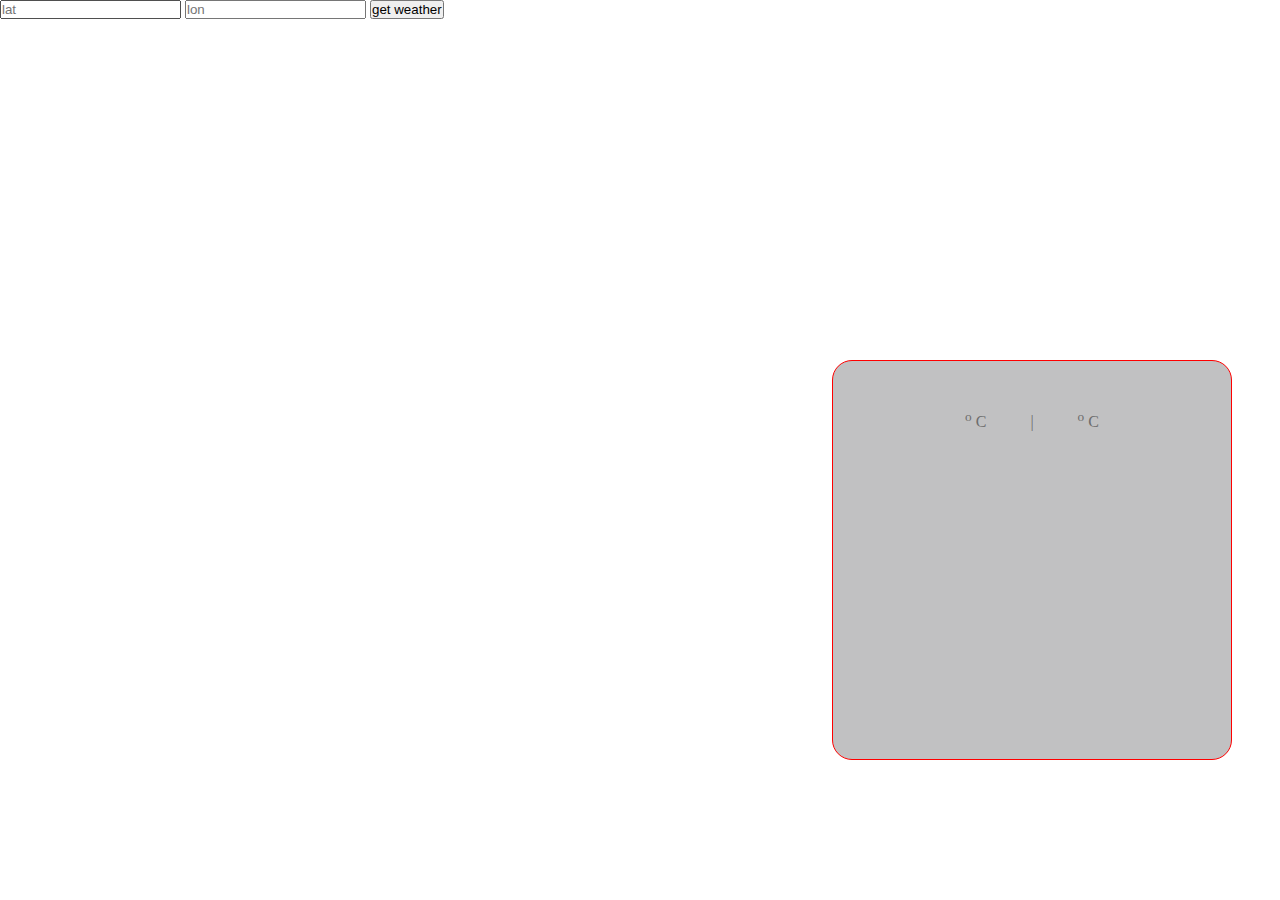
<file: weather app/index.html>
<!DOCTYPE html>
<html lang="en">
  <head>
    <meta charset="UTF-8" />
    <meta http-equiv="X-UA-Compatible" content="IE=edge" />
    <meta name="viewport" content="width=device-width, initial-scale=1.0" />
    <title>Document</title>

    <link
      rel="stylesheet"
      href="https://cdn.jsdelivr.net/npm/bootstrap@5.2.3/dist/css/bootstrap.min.css"
      integrity="sha384-rbsA2VBKQhggwzxH7pPCaAqO46MgnOM80zW1RWuH61DGLwZJEdK2Kadq2F9CUG65"
      crossorigin="anonymous"
    />
    <link rel="stylesheet" href="styles.css" />
  </head>
  <body>
    <div class="container-fluid">
      <form>
        <input type="text" id="lat1" placeholder="lat">
        <input type="text" id="lon1" placeholder="lon">
        
        <button type="button" onclick="setVal();"> get weather</button>
      </form>
   </div>
    <div class="container">
      <div id="loctionName"></div>
      <img id="Icon"></img>
      <div id="description"></div>
      <div id="temp"></div>
      <div id="subTemps">
        <span id="minTemp"> <sup>o</sup> C</span>
        <span>|</span>
        <span id="maxTemp"> <sup>o</sup> C</span>
      </div>
      <div id="windSpeed"></div>
    </div>
    <script src="./script.js"></script>
    <!-- <script src="https://maps.googleapis.com/maps/api/js?key=YOUR_KEY&callback=myMap"></script>
  --></body>
</html>
</file>
<file: weather app/styles.css>
* {
  margin: 0;
  padding: 0;
  box-sizing: border-box;
}

.container {
  background-color: rgba(83, 83, 85, 0.36);
  border: 1px solid red;
  width: 400px;
  height: 400px;
  position: absolute;
  left: 65%;
  top: 40%;
  text-align: center;
  color: rgb(27, 27, 27);
  border-top-right-radius: 5%;
  border-top-left-radius: 5%;
  border-bottom-right-radius: 5%;
  border-bottom-left-radius: 5%;
  padding: 10px;
}

#loctionName {
  font-size: 50px;
}

#temp {
  font-size: 25px;
}
#description {
  font-size: 40px;
  padding-bottom: 20px;
  font-weight: 700;
}

span {
  margin-left: 20px;
  margin-right: 20px;
  color: rgb(109, 109, 109);
}

#windSpeed {
  margin-top: 20px;
}

.container-fluid {
}
</file>
